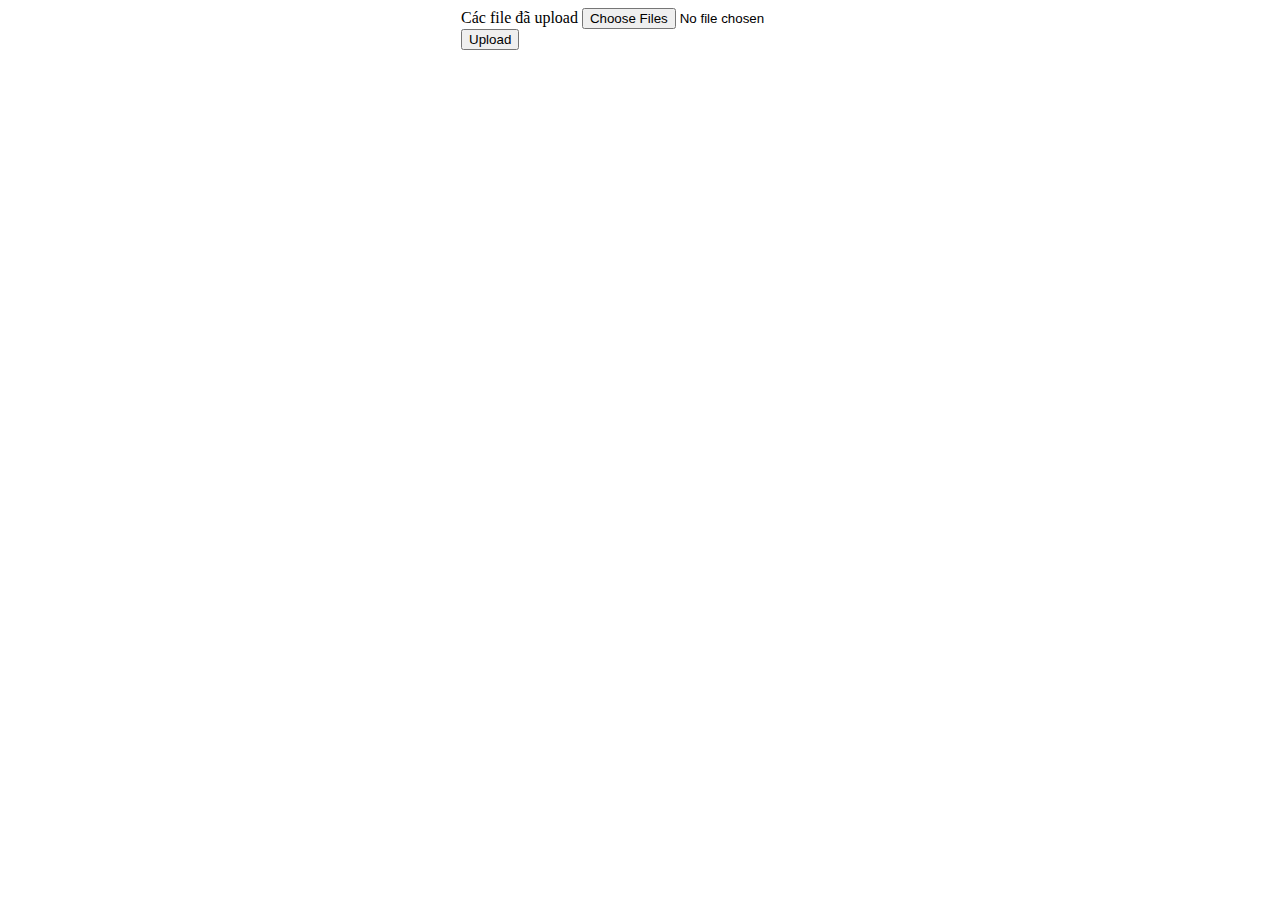
<file: lab4/index.html>
<!DOCTYPE html>
<html lang="en">

<head>
    <meta charset="UTF-8">
    <meta name="viewport" content="width=device-width, initial-scale=1.0">
    <title>Upload Images</title>
    <link rel="stylesheet" href="index.css">
</head>

<body>
    <div class="container">
        <form action="index.php" method="post" enctype="multipart/form-data">
            <div>
                <span>Các file đã upload</span>
                <input type="file" name="images[]" multiple accept="image/*">
            </div>
            <div>
                <button type="submit">Upload</button>
            </div>
        </form>
    </div>
</body>

</html>
</file>
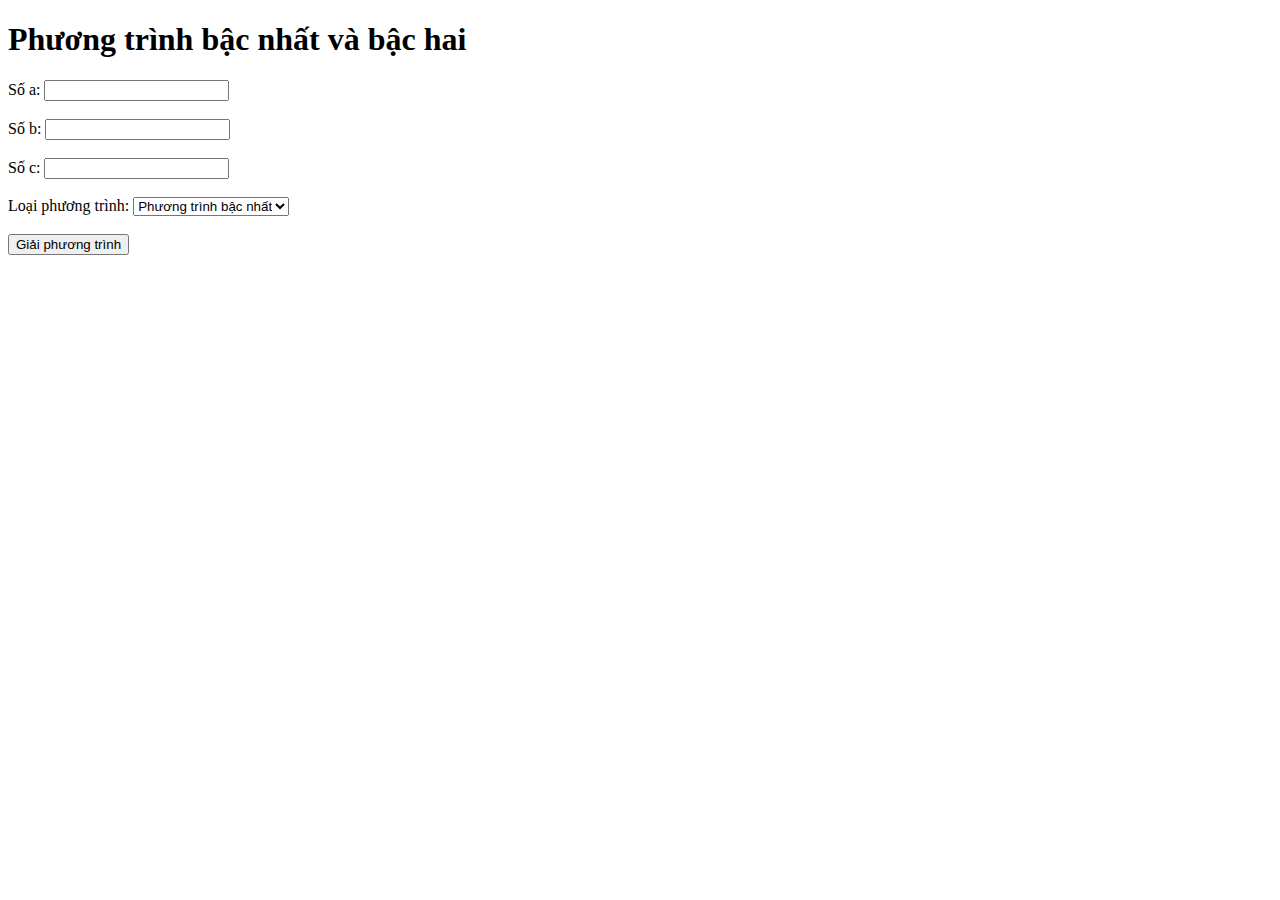
<file: lab6/index.html>
<!DOCTYPE html>
<html lang="en">

<head>
    <meta charset="UTF-8">
    <meta name="viewport" content="width=device-width, initial-scale=1.0">
    <title>Document</title>
</head>

<body>
    <div>
        <h1>Phương trình bậc nhất và bậc hai</h1>
        <form id="equationForm" action="solve.php" method="post">
            <label for="a">Số a:</label>
            <input type="number" id="a" name="a" required><br><br>
            <label for="b">Số b:</label>
            <input type="number" id="b" name="b" required><br><br>
            <label for="c">Số c:</label>
            <input type="number" id="c" name="c"><br><br>
            <label for="equation">Loại phương trình:</label>
            <select id="equation" name="equation">
                <option value="linear">Phương trình bậc nhất</option>
                <option value="quadratic">Phương trình bậc hai</option>
            </select><br><br>
            <input type="submit" value="Giải phương trình">
        </form>
    </div>
    <script>
        document.getElementById('equationForm').addEventListener('submit', function (event) {
            var equationType = document.getElementById('equation').value;
            if (equationType === 'linear') {
                this.action = 'FirstOrderEquation.php';
            } else {
                this.action = 'SecondDegreeEquation.php';
            }
        });
    </script>
</body>

</html>
</file>
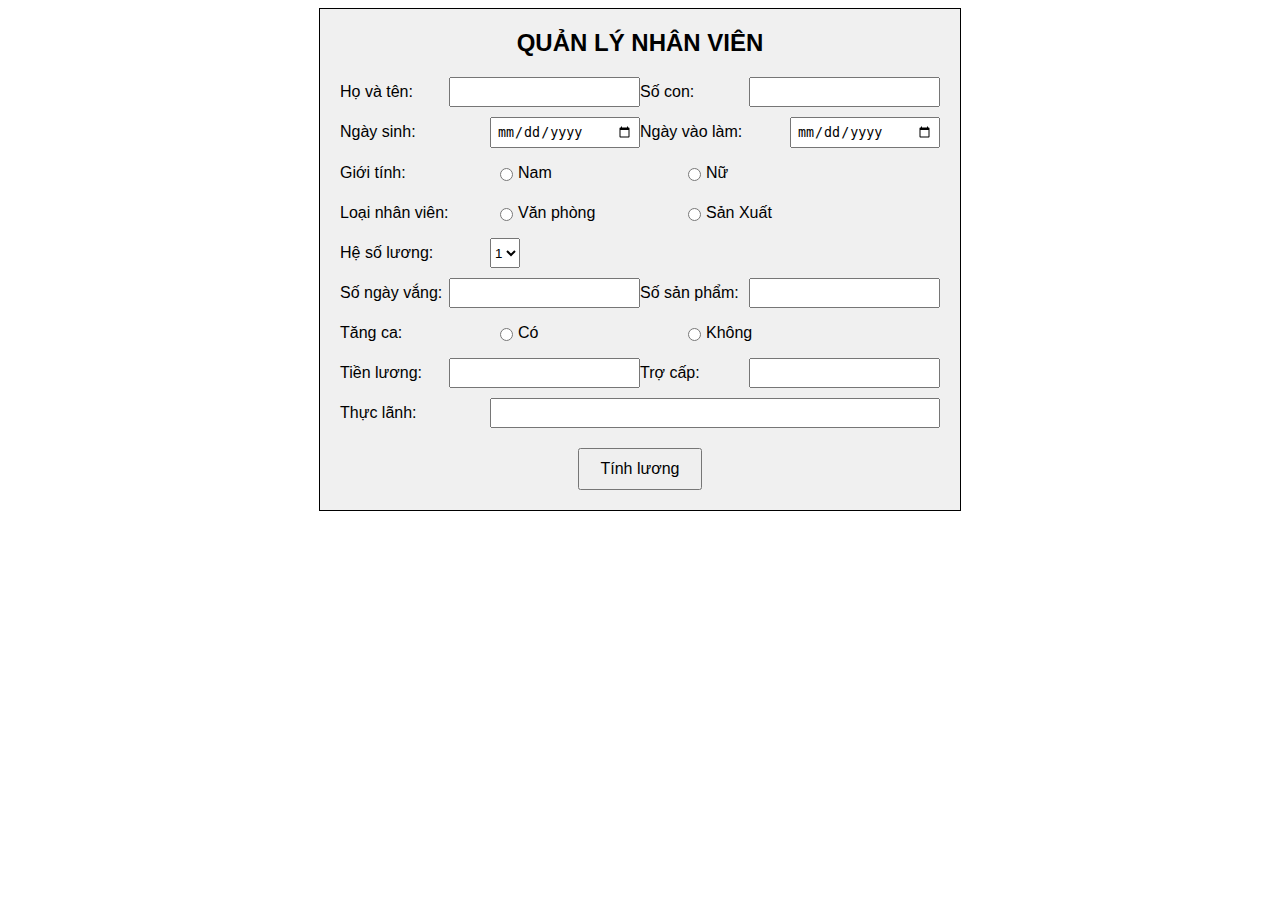
<file: lab7/index.html>
<!DOCTYPE html>
<html lang="vi">

<head>
    <meta charset="UTF-8">
    <meta name="viewport" content="width=device-width, initial-scale=1.0">
    <title>Quản Lý Nhân Viên</title>
    <link rel="stylesheet" href="index.css">
    <script>
        function calculateSalary() {
            const formData = new FormData(document.querySelector('form'));
            fetch('Wage.php', {
                method: 'POST',
                body: formData
            })
                .then(response => response.json())
                .then(data => {
                    document.getElementById('salary').value = data.salary;
                    document.getElementById('allowance').value = data.allowance;
                    document.getElementById('net_salary').value = data.net_salary;
                })
                .catch(error => console.error('Error:', error));
        }
    </script>
</head>

<body>
    <div class="container">
        <div class="header">QUẢN LÝ NHÂN VIÊN</div>
        <form>
            <div class="row">
                <label for="name">Họ và tên:</label>
                <input type="text" id="name" name="name">
                <label for="children">Số con:</label>
                <input type="number" id="children" name="children">
            </div>
            <div class="row">
                <label for="dob">Ngày sinh:</label>
                <input type="date" id="dob" name="dob">
                <label for="start_date">Ngày vào làm:</label>
                <input type="date" id="start_date" name="start_date">
            </div>
            <div class="row">
                <label>Giới tính:</label>
                <div class="radio-group">
                    <input type="radio" id="male" name="gender" value="male">
                    <label for="male">Nam</label>
                    <input type="radio" id="female" name="gender" value="female">
                    <label for="female">Nữ</label>
                </div>
            </div>
            <div class="row">
                <label>Loại nhân viên:</label>
                <div class="radio-group">
                    <input type="radio" id="office" name="employee_type" value="office">
                    <label for="office">Văn phòng</label>
                    <input type="radio" id="production" name="employee_type" value="production">
                    <label for="production">Sản Xuất</label>
                </div>
            </div>
            <div class="row">
                <label for="salary_scale">Hệ số lương:</label>
                <select id="salary_scale" name="salary_scale">
                    <option value="1">1</option>
                    <option value="2">2</option>
                    <option value="3">3</option>
                </select>
            </div>
            <div class="row">
                <label for="absent_days">Số ngày vắng:</label>
                <input type="number" id="absent_days" name="absent_days">
                <label for="products">Số sản phẩm:</label>
                <input type="number" id="products" name="products">
            </div>
            <div class="row">
                <label>Tăng ca:</label>
                <div class="checkbox-group">
                    <input type="radio" id="overtime_yes" name="overtime" value="yes">
                    <label for="overtime_yes">Có</label>
                    <input type="radio" id="overtime_no" name="overtime" value="no">
                    <label for="overtime_no">Không</label>
                </div>
            </div>
            <div class="row">
                <label for="salary">Tiền lương:</label>
                <input type="text" id="salary" name="salary" readonly>
                <label for="allowance">Trợ cấp:</label>
                <input type="text" id="allowance" name="allowance" readonly>
            </div>
            <div class="row">
                <label for="net_salary">Thực lãnh:</label>
                <input type="text" id="net_salary" name="net_salary" readonly>
            </div>
            <div class="button">
                <input type="button" value="Tính lương" onclick="calculateSalary()">
            </div>
        </form>
    </div>
</body>

</html>
</file>
<file: lab4/index.css>
html,
body {
    height: 100%;
    width: 100%;
}

.container {
    display: flex;
    flex-direction: column;
    justify-content: center;
    align-content: center;
    align-items: center;
}

.imagePreview {
    display: flex;
    flex-direction: row;

}
</file>
<file: lab7/index.css>
body {
    font-family: Arial, sans-serif;
}

.container {
    width: 600px;
    margin: 0 auto;
    border: 1px solid #000;
    padding: 20px;
    background-color: #f0f0f0;
}

.header {
    text-align: center;
    font-size: 24px;
    font-weight: bold;
    margin-bottom: 20px;
}

.row {
    display: flex;
    margin-bottom: 10px;
}

.row label {
    width: 150px;
    line-height: 30px;
}

.row input[type="text"],
.row input[type="number"],
.row input[type="date"] {
    flex: 1;
    padding: 5px;
}

.row input[type="radio"] {
    margin-left: 10px;
}

.row .radio-group {
    display: flex;
    align-items: center;
}

.row .radio-group label {
    margin-right: 10px;
}

.row .radio-group input {
    margin-right: 5px;
}

.row .radio-group input:last-child {
    margin-right: 0;
}

.row .checkbox-group {
    display: flex;
    align-items: center;
}

.row .checkbox-group label {
    margin-right: 10px;
}

.row .checkbox-group input {
    margin-right: 5px;
}

.row .checkbox-group input:last-child {
    margin-right: 0;
}

.row .salary-group {
    display: flex;
    align-items: center;
}

.row .salary-group input {
    margin-left: 10px;
}

.button {
    text-align: center;
    margin-top: 20px;
}

.button input {
    padding: 10px 20px;
    font-size: 16px;
}
</file>
